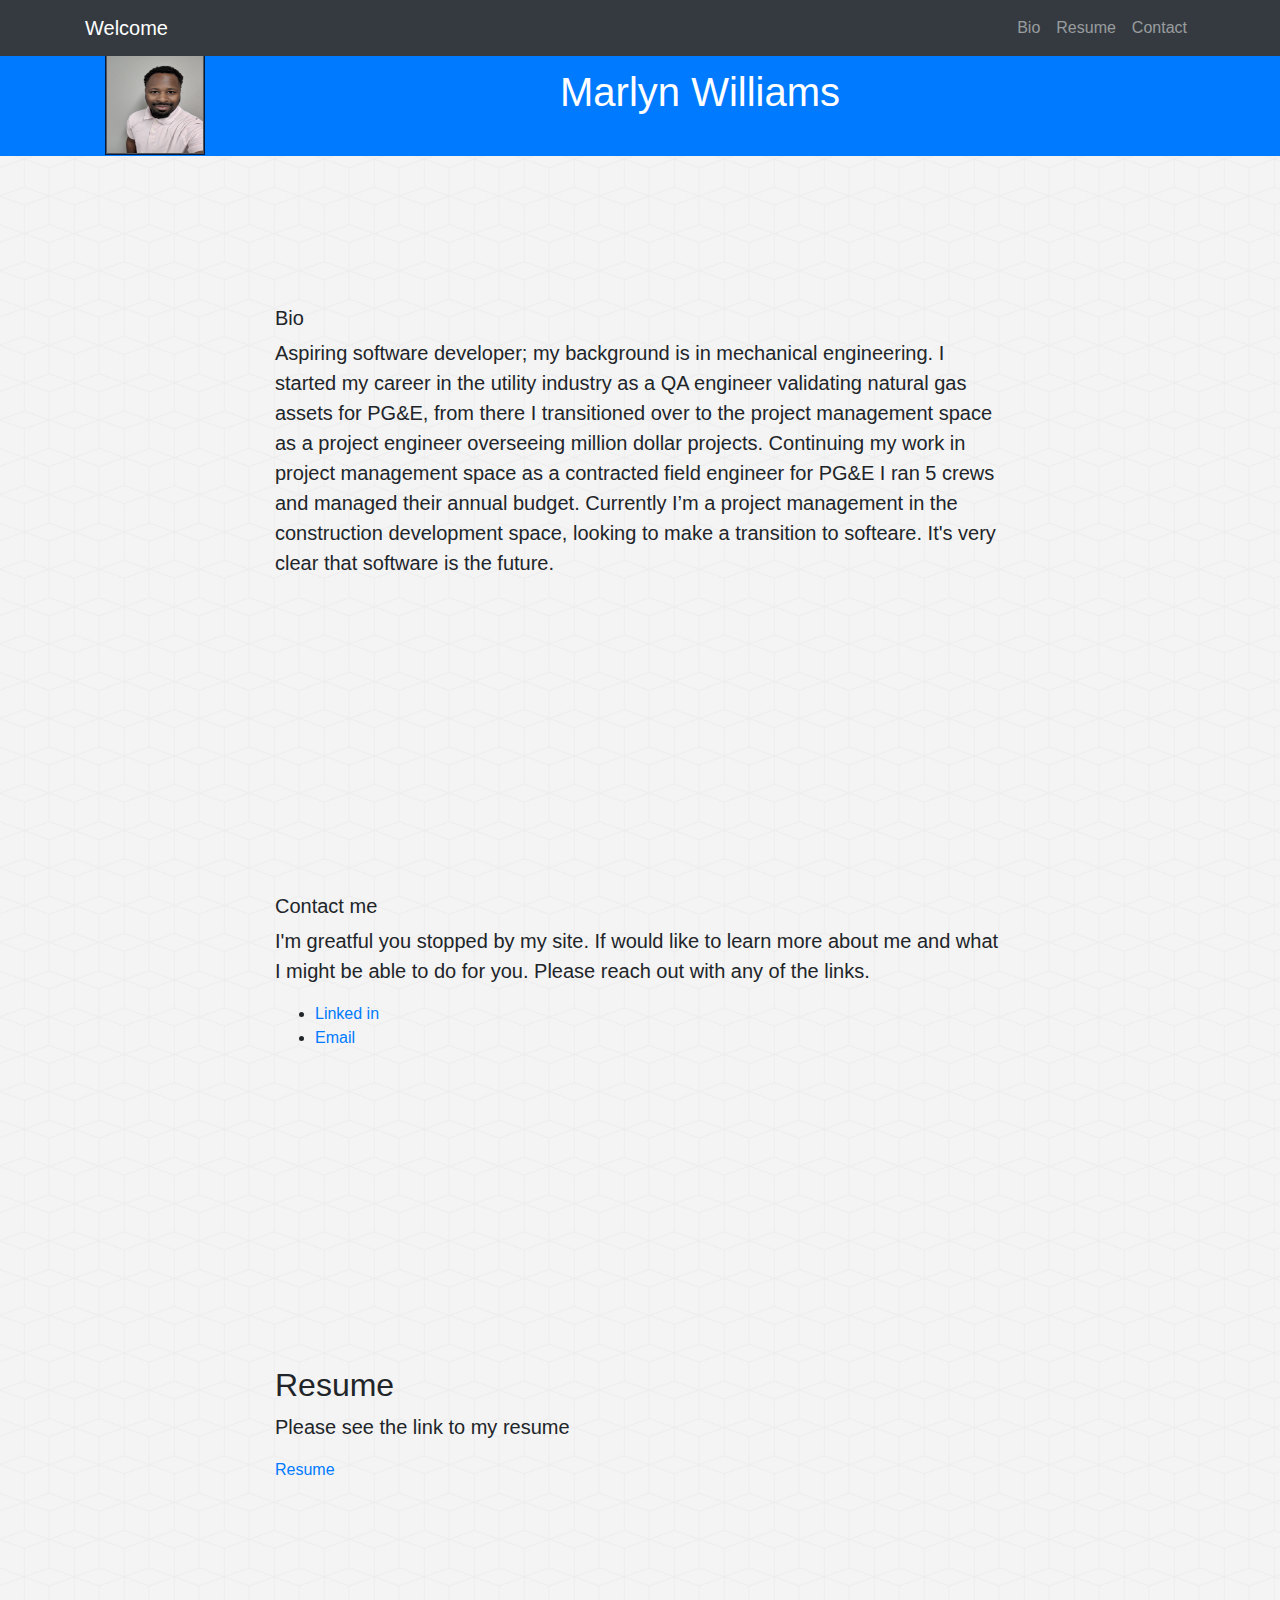
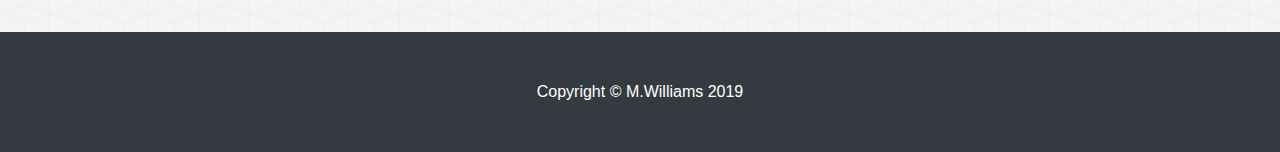
<file: docs/index.html>
<!DOCTYPE html>
<html lang="en">

<head>

  <meta charset="utf-8">
  <meta name="viewport" content="width=device-width, initial-scale=1, shrink-to-fit=no">
  <meta name="description" content="">
  <meta name="author" content="">

  <title>Marlyn Williams</title>

  <!-- Bootstrap core CSS -->
  <link href="../docs/vendor/bootstrap/css/bootstrap.min.css" rel="stylesheet">

  <!-- Custom styles for this template -->
  <link href="../docs/css/bio.css" rel="stylesheet">

</head>

<body id="page-top">

  <!-- Navigation -->
  <nav class="navbar navbar-expand-lg navbar-dark bg-dark fixed-top" id="mainNav">
    <div class="container">
      <a class="navbar-brand js-scroll-trigger" href="#page-top">Welcome</a>
      <button class="navbar-toggler" type="button" data-toggle="collapse" data-target="#navbarResponsive" aria-controls="navbarResponsive" aria-expanded="false" aria-label="Toggle navigation">
        <span class="navbar-toggler-icon"></span>
      </button>
      <div class="collapse navbar-collapse" id="navbarResponsive">
        <ul class="navbar-nav ml-auto">
          <li class="nav-item">
            <a class="nav-link js-scroll-trigger" href="bio.html">Bio</a>
          </li>
          <li class="nav-item">
            <a class="nav-link js-scroll-trigger" href="resume.html">Resume</a>
          </li>
          <li class="nav-item">
            <a class="nav-link js-scroll-trigger" href="contact.html">Contact</a>
          </li>
        </ul>
      </div>
    </div>
  </nav>

  <header class="bg-primary text-white">
   <div class="header">
     <div class="container text-center">
      <img src="../docs/img/IMG_20190520_120944.jpg"/>
      <h1>Marlyn Williams</h1>
      <!-- <p class="lead"></p> -->
     </div>
    </div>
   </header>

<!-- Bio -->
<section id="bio">
    <div class="container">
      <div class="row">
        <div class="col-lg-8 mx-auto">
          <h2 class="lead">Bio</h2>
          <p class="lead">Aspiring software developer; my background is in mechanical engineering. I started my career in the utility industry as a QA engineer validating natural gas assets for PG&E, from there I transitioned over to the project management space as a project engineer overseeing million dollar projects. Continuing my work in project management space as a contracted field engineer for PG&E I ran 5 crews and managed their annual budget. Currently I’m a project management in the construction development space, looking to make a transition to softeare. It's very clear that software is the future.</p>
        </div>
       </div>
      </div>
     </section>

<!-- contact -->
<section id="contact">
    <div class="container">
      <div class="row">
        <div class="col-lg-8 mx-auto">
          <h2 class="lead"> Contact me</h2>
          <p class="lead"> I'm greatful you stopped by my site. If would like to learn more about me and what I might be able to do for you. Please reach out with any of the links.</p>
           <ul>
            <li> <a href="http://www.linkedin.com/in/marlyn-williams"> Linked in </a> </li>
             <li> <a href="mailto: marlyn.d.williams@gmail.com"> Email </a></li>
            </ul>
           </div>
          </div>
         </div>
        </section>  
  
<!-- Resume -->
<section id="resume">
    <div class="container">
      <div class="row">
        <div class="col-lg-8 mx-auto">
          <h2>Resume</h2>
          <p class="lead"> Please see the link to my resume</p>
          <a href="https://drive.google.com/open?id=1saukKhepHrt2jw5x2uqDzRh3LRmI_irV">Resume</a>
       </div>
      </div>
    </div>
  </section>    
 
  <!-- Footer -->
  <footer class="py-5 bg-dark">
    <div class="container">
      <p class="m-0 text-center text-white">Copyright &copy; M.Williams 2019</p>
    </div>
    <!-- /.container -->
  </footer>

  <!-- Bootstrap core JavaScript -->
  <script src="../docs/vendor/jquery/jquery.min.js"></script>
  <script src="../docs/vendor/bootstrap/js/bootstrap.bundle.min.js"></script>

  <!-- Plugin JavaScript -->
  <script src="../docs/vendor/jquery-easing/jquery.easing.min.js"></script>

  <!-- Custom JavaScript for this theme -->
  <script src="../docs/js/scrolling-nav.js"></script>

</body>

</html>
</file>
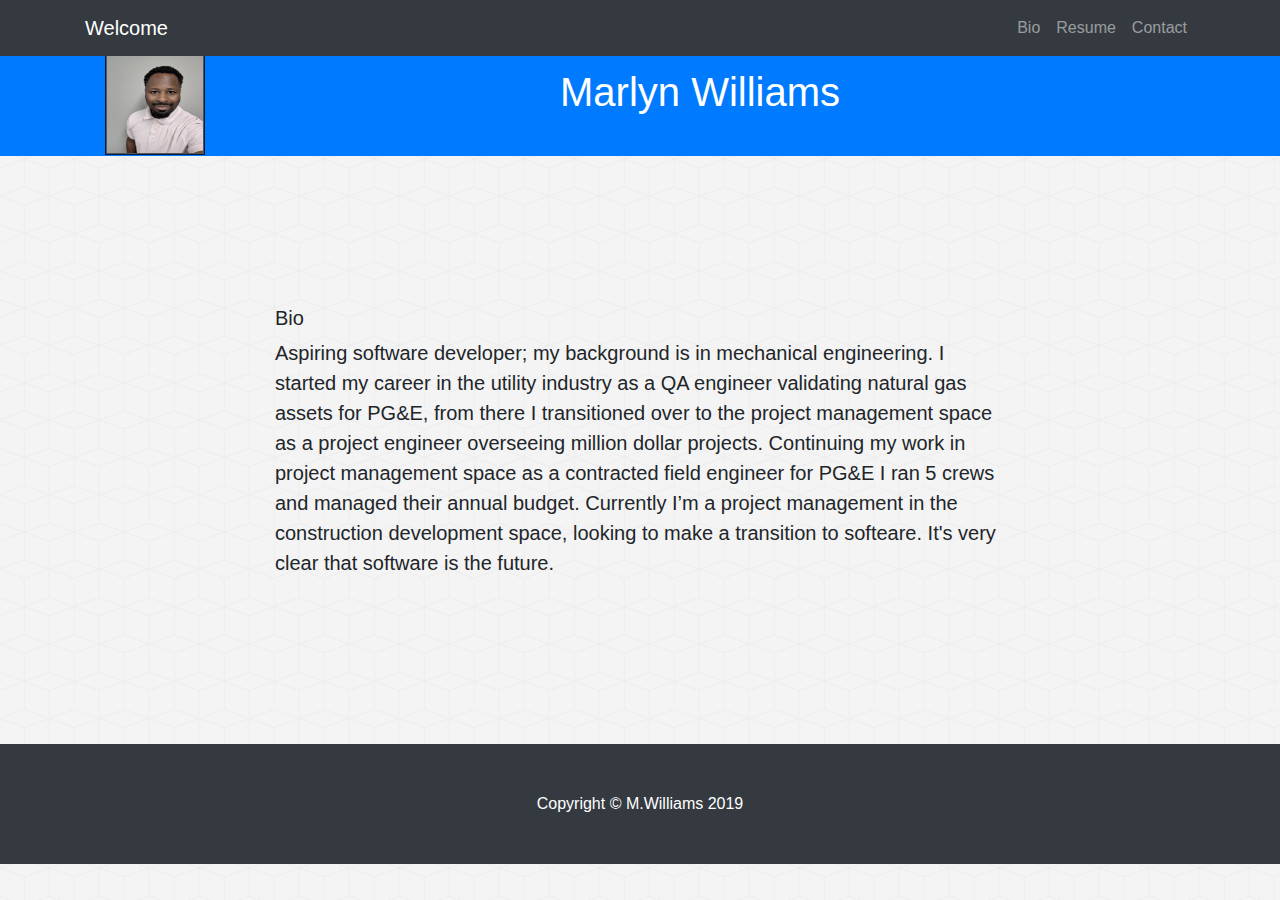
<file: docs/bio.html>
<!DOCTYPE html>
<html lang="en">

<head>

  <meta charset="utf-8">
  <meta name="viewport" content="width=device-width, initial-scale=1, shrink-to-fit=no">
  <meta name="description" content="">
  <meta name="author" content="">

  <title>Marlyn Williams</title>

  <!-- Bootstrap core CSS -->
  <link href="../docs/vendor/bootstrap/css/bootstrap.min.css" rel="stylesheet">

  <!-- Custom styles for this template -->
  <link href="../docs/css/bio.css" rel="stylesheet">

</head>

<body id="page-top">

  <!-- Navigation -->
  <nav class="navbar navbar-expand-lg navbar-dark bg-dark fixed-top" id="mainNav">
    <div class="container">
      <a class="navbar-brand js-scroll-trigger" href="#page-top">Welcome</a>
      <button class="navbar-toggler" type="button" data-toggle="collapse" data-target="#navbarResponsive" aria-controls="navbarResponsive" aria-expanded="false" aria-label="Toggle navigation">
        <span class="navbar-toggler-icon"></span>
      </button>
      <div class="collapse navbar-collapse" id="navbarResponsive">
        <ul class="navbar-nav ml-auto">
          <li class="nav-item">
            <a class="nav-link js-scroll-trigger" href="bio.html">Bio</a>
          </li>
          <li class="nav-item">
            <a class="nav-link js-scroll-trigger" href="resume.html">Resume</a>
          </li>
          <li class="nav-item">
            <a class="nav-link js-scroll-trigger" href="contact.html">Contact</a>
          </li>
         </ul>
       </div>
      </div>
     </nav>

  <header class="bg-primary text-white">
   <div class="header">
     <div class="container text-center">
      <img src="../docs/img/IMG_20190520_120944.jpg"/>
      <h1>Marlyn Williams</h1>
      <!-- <p class="lead"></p> -->
     </div>
    </div>
   </header>

<!-- Bio -->
   <section id="bio">
    <div class="container">
      <div class="row">
        <div class="col-lg-8 mx-auto">
          <h2 class="lead">Bio</h2>
          <p class="lead">Aspiring software developer; my background is in mechanical engineering. I started my career in the utility industry as a QA engineer validating natural gas assets for PG&E, from there I transitioned over to the project management space as a project engineer overseeing million dollar projects. Continuing my work in project management space as a contracted field engineer for PG&E I ran 5 crews and managed their annual budget. Currently I’m a project management in the construction development space, looking to make a transition to softeare. It's very clear that software is the future.
          </p>
         </div>
        </div>
       </div>
      </section>
 
  <!-- Footer -->
  <footer class="py-5 bg-dark">
    <div class="container">
      <p class="m-0 text-center text-white">Copyright &copy; M.Williams 2019</p>
    </div>
    <!-- /.container -->
  </footer>

  <!-- Bootstrap core JavaScript -->
  <script src="../docs/vendor/jquery/jquery.min.js"></script>
  <script src="../docs/vendor/bootstrap/js/bootstrap.bundle.min.js"></script>

  <!-- Plugin JavaScript -->
  <script src="../docs/vendor/jquery-easing/jquery.easing.min.js"></script>

  <!-- Custom JavaScript for this theme -->
  <script src="../docs/js/scrolling-nav.js"></script>

</body>

</html>
</file>
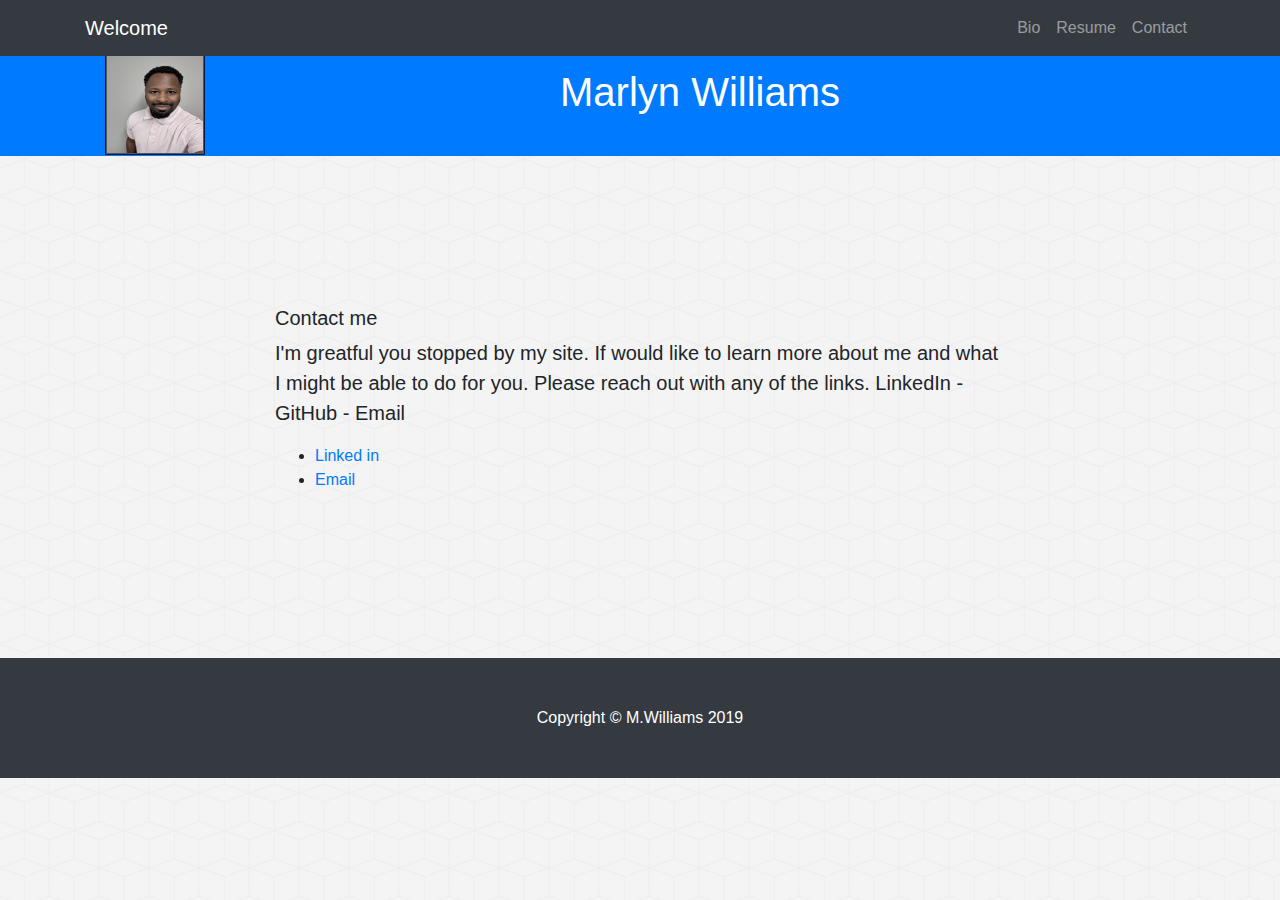
<file: docs/contact.html>
<!DOCTYPE html>
<html lang="en">

<head>

  <meta charset="utf-8">
  <meta name="viewport" content="width=device-width, initial-scale=1, shrink-to-fit=no">
  <meta name="description" content="">
  <meta name="author" content="">

  <title>Marlyn Williams</title>

  <!-- Bootstrap core CSS -->
  <link href="../docs/vendor/bootstrap/css/bootstrap.min.css" rel="stylesheet">

  <!-- Custom styles for this template -->
  <link href="../docs/css/bio.css" rel="stylesheet">

</head>

<body id="page-top">

  <!-- Navigation -->
  <nav class="navbar navbar-expand-lg navbar-dark bg-dark fixed-top" id="mainNav">
    <div class="container">
      <a class="navbar-brand js-scroll-trigger" href="#page-top">Welcome</a>
      <button class="navbar-toggler" type="button" data-toggle="collapse" data-target="#navbarResponsive" aria-controls="navbarResponsive" aria-expanded="false" aria-label="Toggle navigation">
        <span class="navbar-toggler-icon"></span>
      </button>
      <div class="collapse navbar-collapse" id="navbarResponsive">
        <ul class="navbar-nav ml-auto">
          <li class="nav-item">
            <a class="nav-link js-scroll-trigger" href="bio.html">Bio</a>
          </li>
          <li class="nav-item">
            <a class="nav-link js-scroll-trigger" href="resume.html">Resume</a>
          </li>
          <li class="nav-item">
            <a class="nav-link js-scroll-trigger" href="contact.html">Contact</a>
          </li>
         </ul>
        </div>
       </div>
      </nav>

  <header class="bg-primary text-white">
   <div class="header">
     <div class="container text-center">
      <img src="../docs/img/IMG_20190520_120944.jpg"/>
      <h1>Marlyn Williams</h1>
      <!-- <p class="lead"></p> -->
     </div>
    </div>
   </header>

<!-- contact -->
<section id="contact">
    <div class="container">
      <div class="row">
        <div class="col-lg-8 mx-auto">
          <h2 class="lead"> Contact me</h2>
          <p class="lead"> I'm greatful you stopped by my site. If would like to learn more about me and what I might be able to do for you. Please reach out with any of the links. LinkedIn - GitHub - Email</p>
           <ul>
            <li> <a href="http://www.linkedin.com/in/marlyn-williams"> Linked in </a> </li>
            <li> <a href="mailto: marlyn.d.williams@gmail.com"> Email </a></li>
            </ul>
           </div>
          </div>
         </div>
        </section>
 
  <!-- Footer -->
  <footer class="py-5 bg-dark">
    <div class="container">
      <p class="m-0 text-center text-white">Copyright &copy; M.Williams 2019</p>
    </div>
    <!-- /.container -->
  </footer>

  <!-- Bootstrap core JavaScript -->
  <script src="../docs/vendor/jquery/jquery.min.js"></script>
  <script src="../docs/vendor/bootstrap/js/bootstrap.bundle.min.js"></script>

  <!-- Plugin JavaScript -->
  <script src="../docs/vendor/jquery-easing/jquery.easing.min.js"></script>

  <!-- Custom JavaScript for this theme -->
  <script src="../docs/js/scrolling-nav.js"></script>

</body>

</html>
</file>
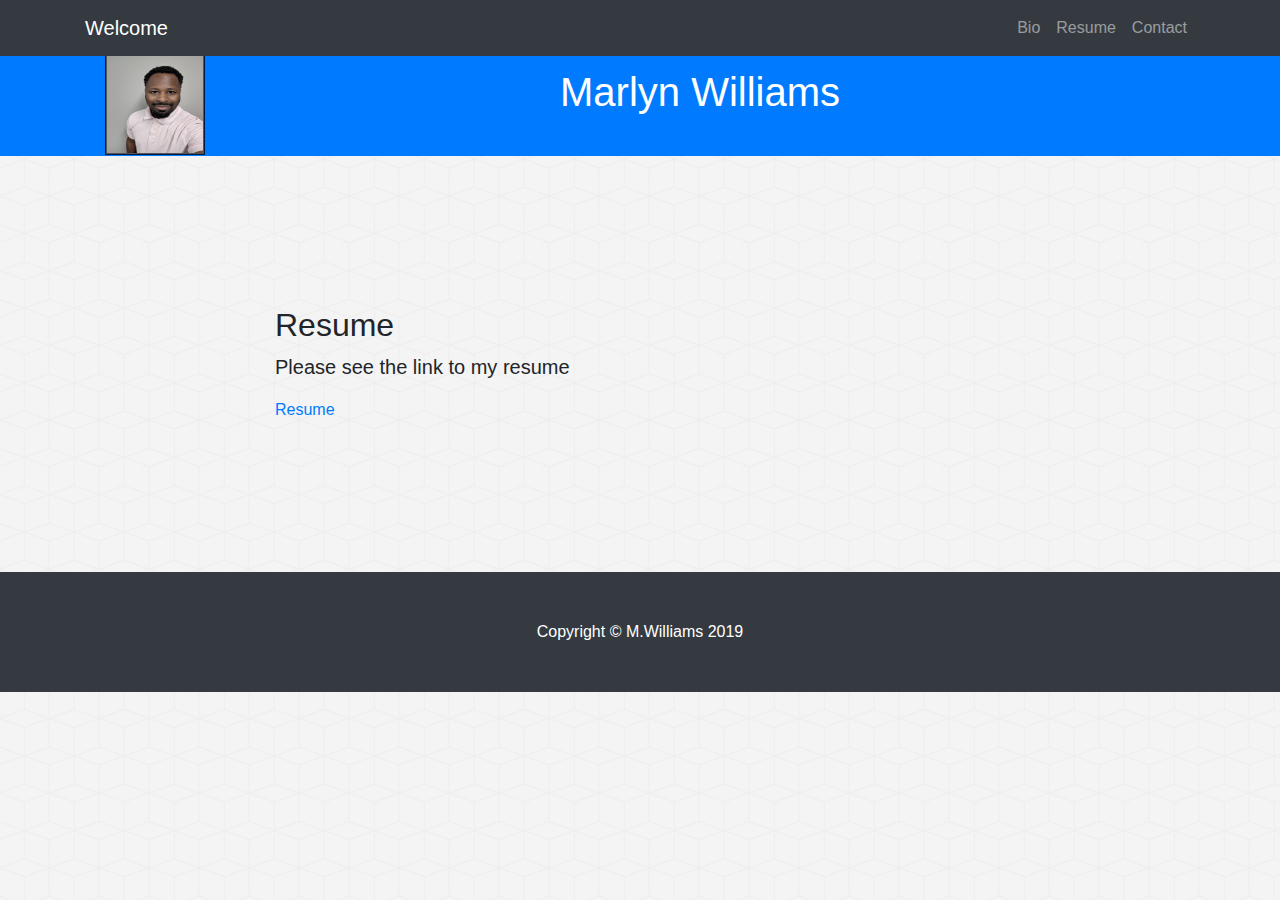
<file: docs/resume.html>
<!DOCTYPE html>
<html lang="en">

<head>

  <meta charset="utf-8">
  <meta name="viewport" content="width=device-width, initial-scale=1, shrink-to-fit=no">
  <meta name="description" content="">
  <meta name="author" content="">

  <title>Marlyn Williams</title>

  <!-- Bootstrap core CSS -->
  <link href="../docs/vendor/bootstrap/css/bootstrap.min.css" rel="stylesheet">

  <!-- Custom styles for this template -->
  <link href="../docs/css/bio.css" rel="stylesheet">

</head>

<body id="page-top">

  <!-- Navigation -->
  <nav class="navbar navbar-expand-lg navbar-dark bg-dark fixed-top" id="mainNav">
    <div class="container">
      <a class="navbar-brand js-scroll-trigger" href="#page-top">Welcome</a>
      <button class="navbar-toggler" type="button" data-toggle="collapse" data-target="#navbarResponsive" aria-controls="navbarResponsive" aria-expanded="false" aria-label="Toggle navigation">
        <span class="navbar-toggler-icon"></span>
      </button>
      <div class="collapse navbar-collapse" id="navbarResponsive">
        <ul class="navbar-nav ml-auto">
          <li class="nav-item">
            <a class="nav-link js-scroll-trigger" href="bio.html">Bio</a>
          </li>
          <li class="nav-item">
            <a class="nav-link js-scroll-trigger" href="resume.html">Resume</a>
          </li>
          <li class="nav-item">
            <a class="nav-link js-scroll-trigger" href="contact.html">Contact</a>
          </li>
        </ul>
      </div>
    </div>
  </nav>

  <header class="bg-primary text-white">
   <div class="header">
     <div class="container text-center">
      <img src="../docs/img/IMG_20190520_120944.jpg"/>
      <h1>Marlyn Williams</h1>
      <!-- <p class="lead"></p> -->
     </div>
    </div>
   </header>


<!-- Resume -->
<section id="resume">
 <div class="container">
  <div class="row">
   <div class="col-lg-8 mx-auto">
    <h2>Resume</h2>
     <p class="lead"> Please see the link to my resume</p>
      <a href="https://drive.google.com/open?id=1saukKhepHrt2jw5x2uqDzRh3LRmI_irV">Resume</a>
       </div>
      </div>
     </div>
    </section>
 
  <!-- Footer -->
  <footer class="py-5 bg-dark">
    <div class="container">
      <p class="m-0 text-center text-white">Copyright &copy; M.Williams 2019</p>
    </div>
    <!-- /.container -->
  </footer>

  <!-- Bootstrap core JavaScript -->
  <script src="../docs/vendor/jquery/jquery.min.js"></script>
  <script src="../docs/vendor/bootstrap/js/bootstrap.bundle.min.js"></script>

  <!-- Plugin JavaScript -->
  <script src="../docs/vendor/jquery-easing/jquery.easing.min.js"></script>

  <!-- Custom JavaScript for this theme -->
  <script src="../docs/js/scrolling-nav.js"></script>

</body>

</html>
</file>
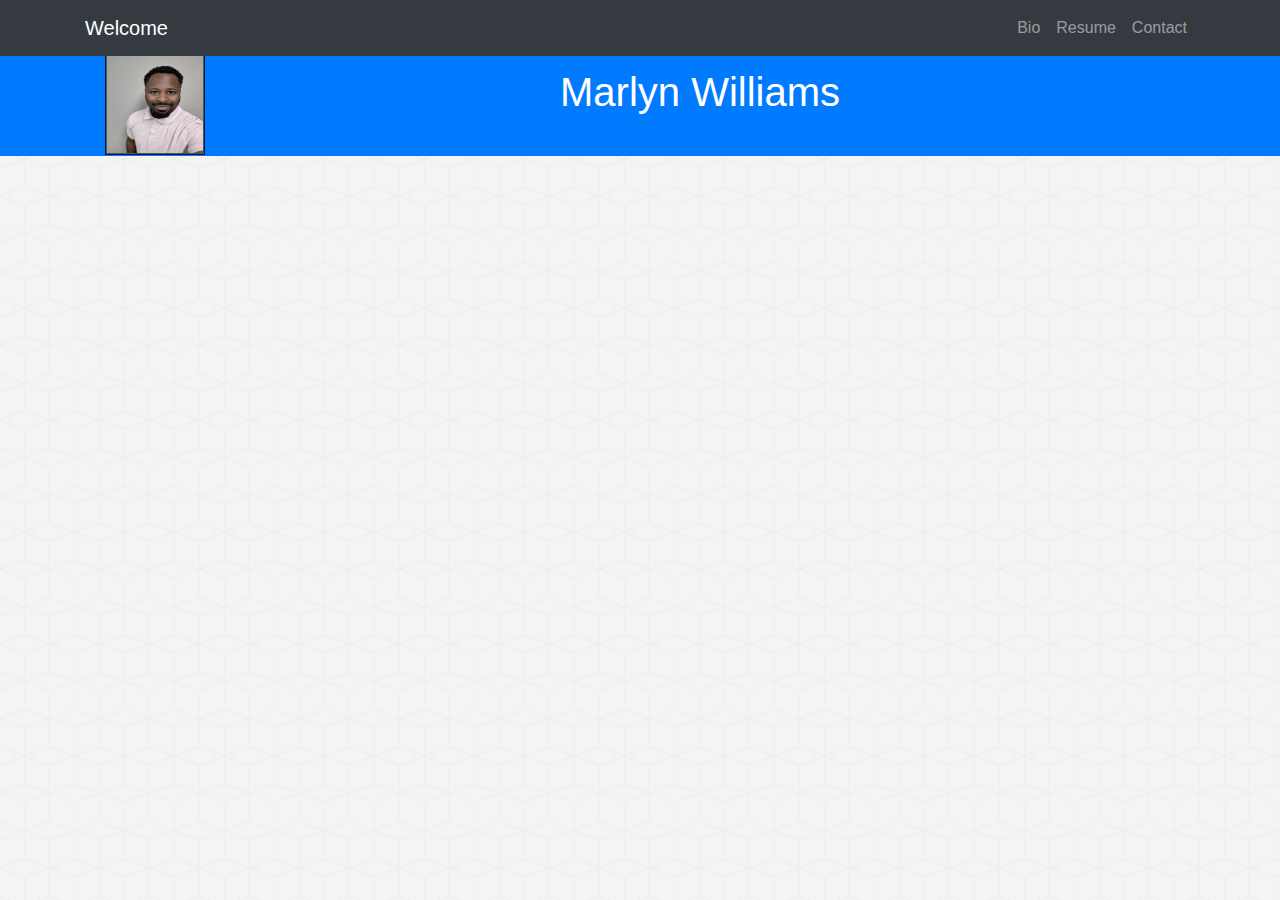
<file: template/bio_top.html>
<!DOCTYPE html>
<html lang="en">

<head>

  <meta charset="utf-8">
  <meta name="viewport" content="width=device-width, initial-scale=1, shrink-to-fit=no">
  <meta name="description" content="">
  <meta name="author" content="">

  <title>Marlyn Williams</title>

  <!-- Bootstrap core CSS -->
  <link href="../docs/vendor/bootstrap/css/bootstrap.min.css" rel="stylesheet">

  <!-- Custom styles for this template -->
  <link href="../docs/css/bio.css" rel="stylesheet">

</head>

<body id="page-top">

  <!-- Navigation -->
  <nav class="navbar navbar-expand-lg navbar-dark bg-dark fixed-top" id="mainNav">
    <div class="container">
      <a class="navbar-brand js-scroll-trigger" href="#page-top">Welcome</a>
      <button class="navbar-toggler" type="button" data-toggle="collapse" data-target="#navbarResponsive" aria-controls="navbarResponsive" aria-expanded="false" aria-label="Toggle navigation">
        <span class="navbar-toggler-icon"></span>
      </button>
      <div class="collapse navbar-collapse" id="navbarResponsive">
        <ul class="navbar-nav ml-auto">
          <li class="nav-item">
            <a class="nav-link js-scroll-trigger" href="bio.html">Bio</a>
          </li>
          <li class="nav-item">
            <a class="nav-link js-scroll-trigger" href="resume.html">Resume</a>
          </li>
          <li class="nav-item">
            <a class="nav-link js-scroll-trigger" href="contact.html">Contact</a>
          </li>
         </ul>
       </div>
      </div>
     </nav>

  <header class="bg-primary text-white">
   <div class="header">
     <div class="container text-center">
      <img src="../docs/img/IMG_20190520_120944.jpg"/>
      <h1>Marlyn Williams</h1>
      <!-- <p class="lead"></p> -->
     </div>
    </div>
   </header>
</file>
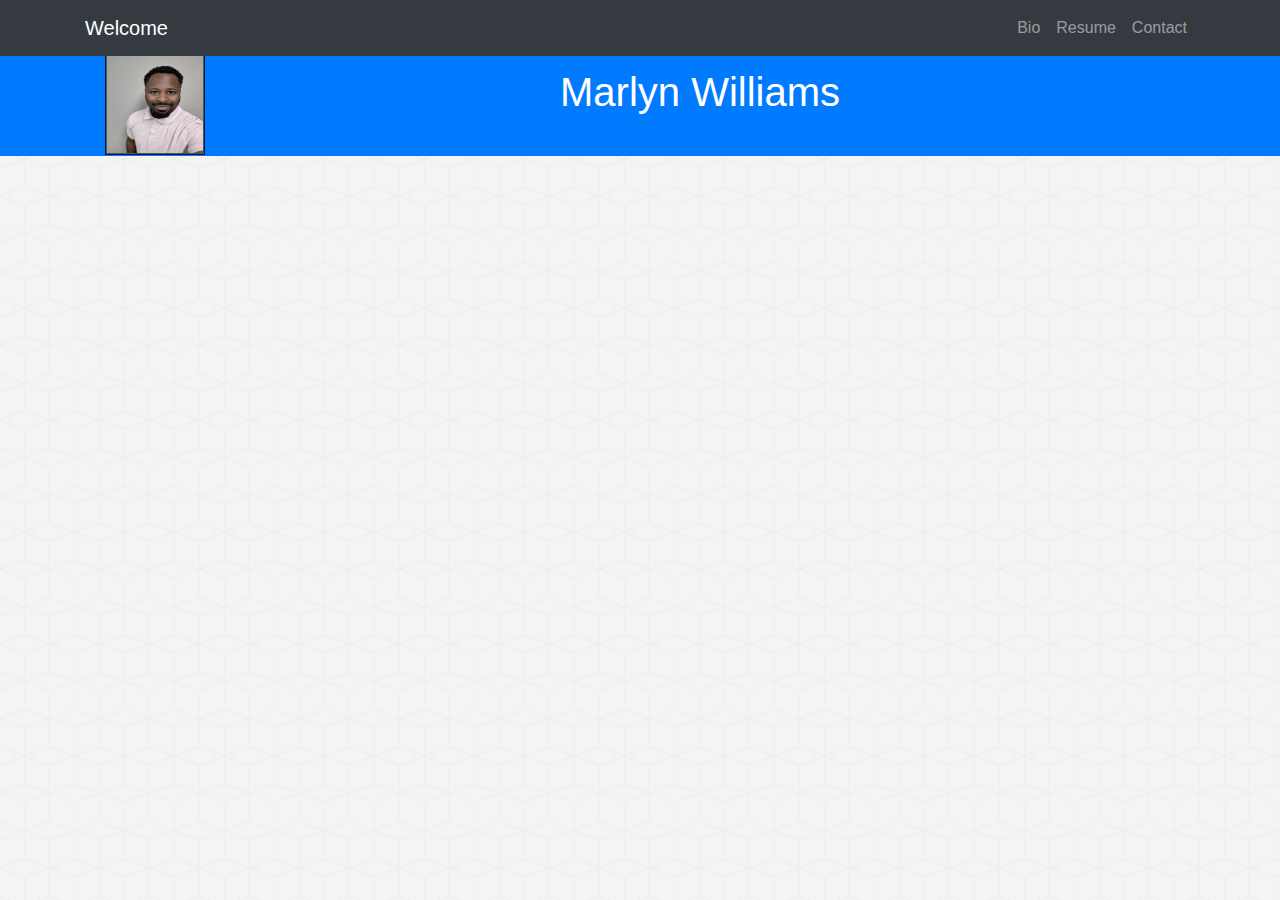
<file: template/contact_top.html>
<!DOCTYPE html>
<html lang="en">

<head>

  <meta charset="utf-8">
  <meta name="viewport" content="width=device-width, initial-scale=1, shrink-to-fit=no">
  <meta name="description" content="">
  <meta name="author" content="">

  <title>Marlyn Williams</title>

  <!-- Bootstrap core CSS -->
  <link href="../docs/vendor/bootstrap/css/bootstrap.min.css" rel="stylesheet">

  <!-- Custom styles for this template -->
  <link href="../docs/css/bio.css" rel="stylesheet">

</head>

<body id="page-top">

  <!-- Navigation -->
  <nav class="navbar navbar-expand-lg navbar-dark bg-dark fixed-top" id="mainNav">
    <div class="container">
      <a class="navbar-brand js-scroll-trigger" href="#page-top">Welcome</a>
      <button class="navbar-toggler" type="button" data-toggle="collapse" data-target="#navbarResponsive" aria-controls="navbarResponsive" aria-expanded="false" aria-label="Toggle navigation">
        <span class="navbar-toggler-icon"></span>
      </button>
      <div class="collapse navbar-collapse" id="navbarResponsive">
        <ul class="navbar-nav ml-auto">
          <li class="nav-item">
            <a class="nav-link js-scroll-trigger" href="bio.html">Bio</a>
          </li>
          <li class="nav-item">
            <a class="nav-link js-scroll-trigger" href="resume.html">Resume</a>
          </li>
          <li class="nav-item">
            <a class="nav-link js-scroll-trigger" href="contact.html">Contact</a>
          </li>
         </ul>
        </div>
       </div>
      </nav>

  <header class="bg-primary text-white">
   <div class="header">
     <div class="container text-center">
      <img src="../docs/img/IMG_20190520_120944.jpg"/>
      <h1>Marlyn Williams</h1>
      <!-- <p class="lead"></p> -->
     </div>
    </div>
   </header>
</file>
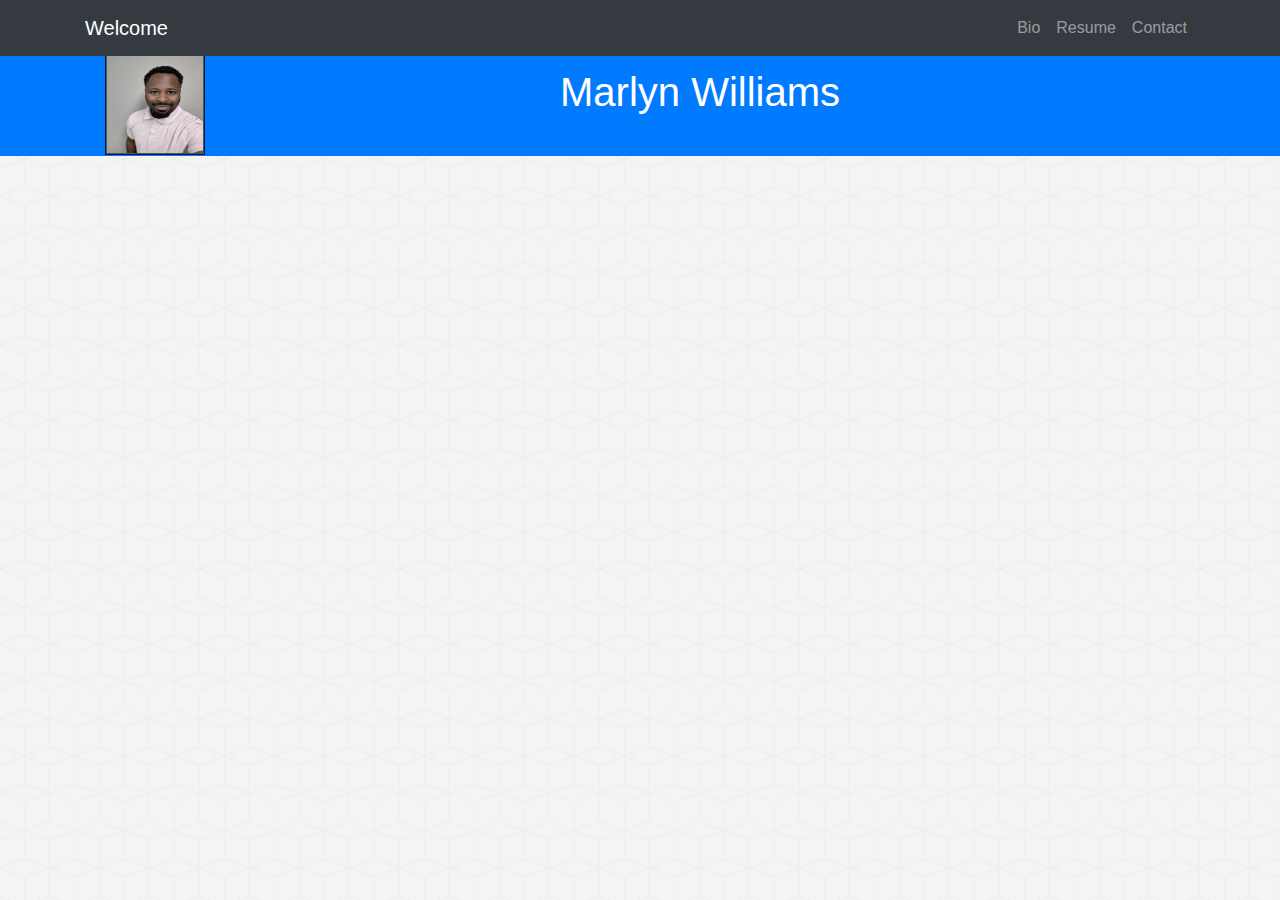
<file: template/resume_top.html>
<!DOCTYPE html>
<html lang="en">

<head>

  <meta charset="utf-8">
  <meta name="viewport" content="width=device-width, initial-scale=1, shrink-to-fit=no">
  <meta name="description" content="">
  <meta name="author" content="">

  <title>Marlyn Williams</title>

  <!-- Bootstrap core CSS -->
  <link href="../docs/vendor/bootstrap/css/bootstrap.min.css" rel="stylesheet">

  <!-- Custom styles for this template -->
  <link href="../docs/css/bio.css" rel="stylesheet">

</head>

<body id="page-top">

  <!-- Navigation -->
  <nav class="navbar navbar-expand-lg navbar-dark bg-dark fixed-top" id="mainNav">
    <div class="container">
      <a class="navbar-brand js-scroll-trigger" href="#page-top">Welcome</a>
      <button class="navbar-toggler" type="button" data-toggle="collapse" data-target="#navbarResponsive" aria-controls="navbarResponsive" aria-expanded="false" aria-label="Toggle navigation">
        <span class="navbar-toggler-icon"></span>
      </button>
      <div class="collapse navbar-collapse" id="navbarResponsive">
        <ul class="navbar-nav ml-auto">
          <li class="nav-item">
            <a class="nav-link js-scroll-trigger" href="bio.html">Bio</a>
          </li>
          <li class="nav-item">
            <a class="nav-link js-scroll-trigger" href="resume.html">Resume</a>
          </li>
          <li class="nav-item">
            <a class="nav-link js-scroll-trigger" href="contact.html">Contact</a>
          </li>
        </ul>
      </div>
    </div>
  </nav>

  <header class="bg-primary text-white">
   <div class="header">
     <div class="container text-center">
      <img src="../docs/img/IMG_20190520_120944.jpg"/>
      <h1>Marlyn Williams</h1>
      <!-- <p class="lead"></p> -->
     </div>
    </div>
   </header>
</file>
<file: docs/css/bio.css>
.header {
  padding: 50px  90px;
}

.header img {
  float: left;
  width: 100px;
  height: 105px;
  background: #555;
}

.header h1 {
  position: relative;
  top: 18px;
  left: 10px;
}

body {
  background: url('../img/cubes.png');
  background-size: 50px;
  
  display: flex;
  min-height: 10vh;
  flex-direction: column;
  }
  
section {
  padding: 150px 0;
}   

img {
   padding:1px;
   border:1px solid #021a40;
   background-color:#ff0;
}
</file>
